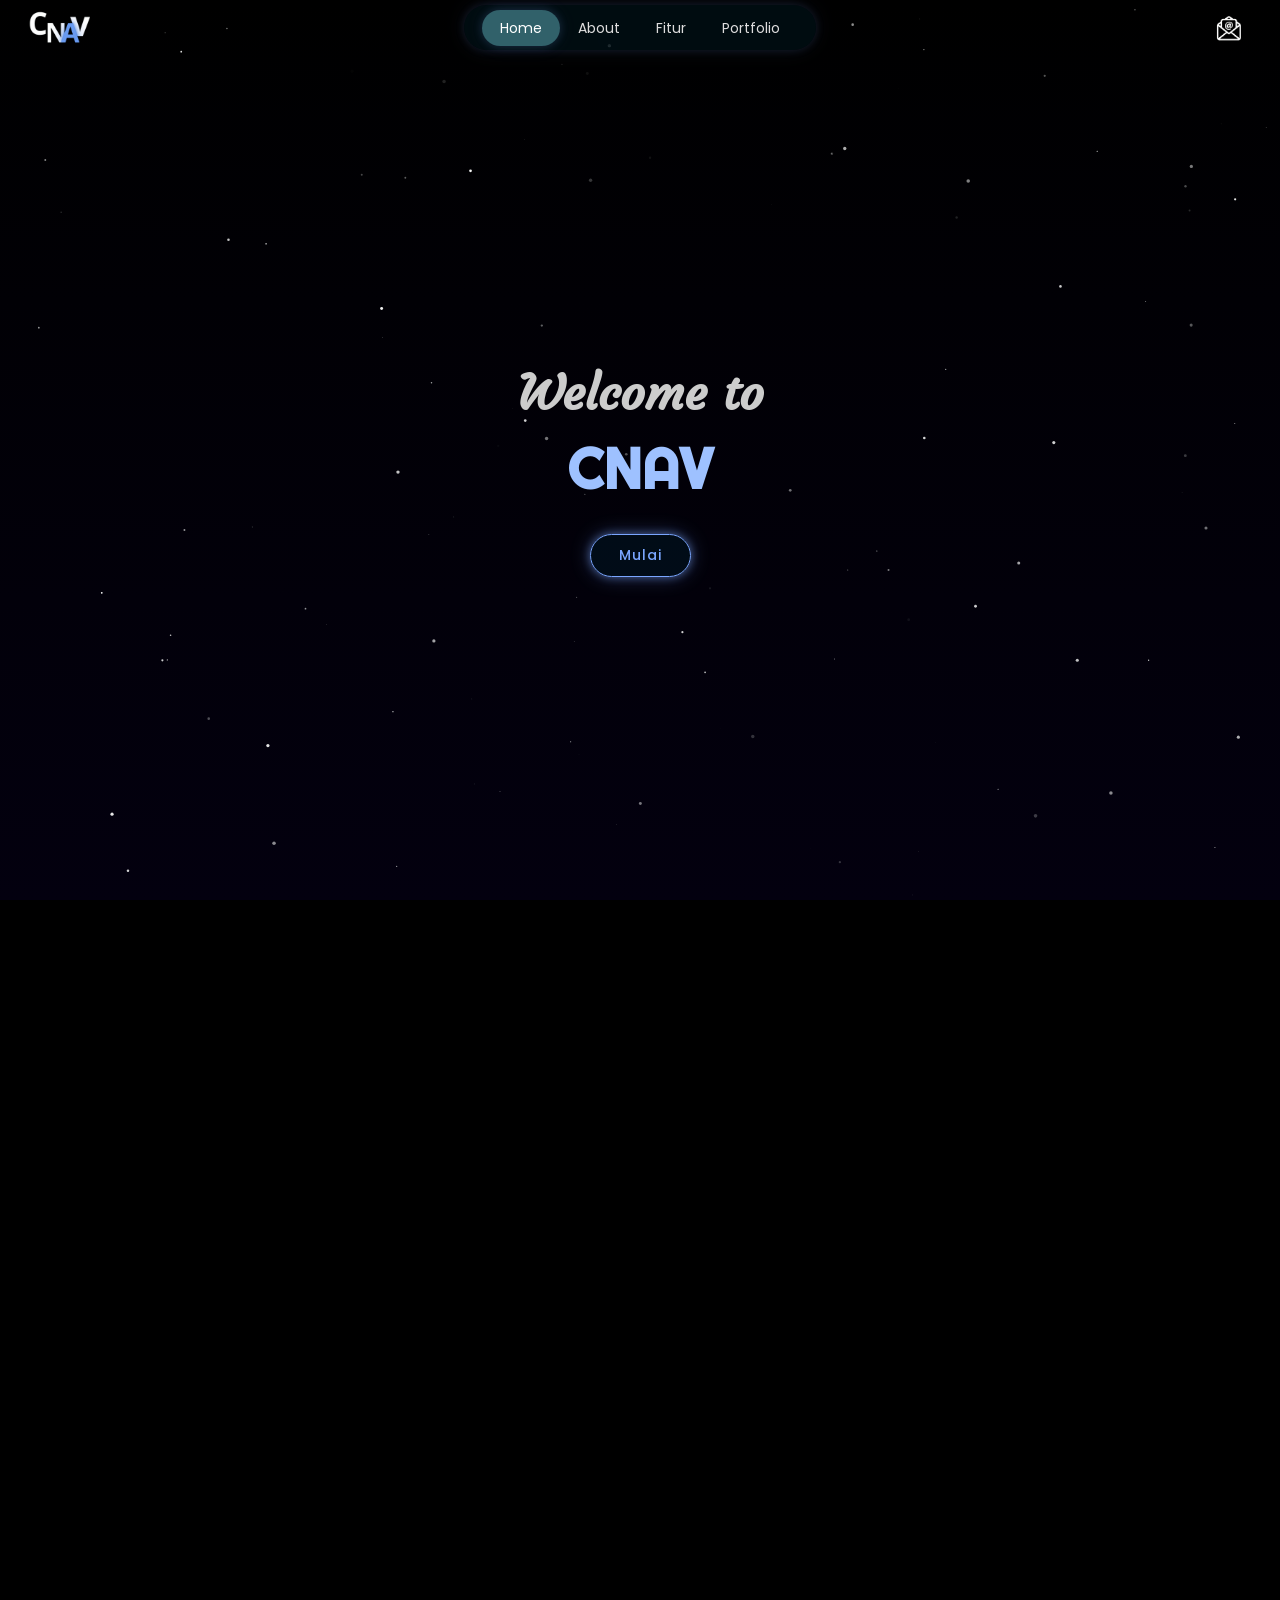
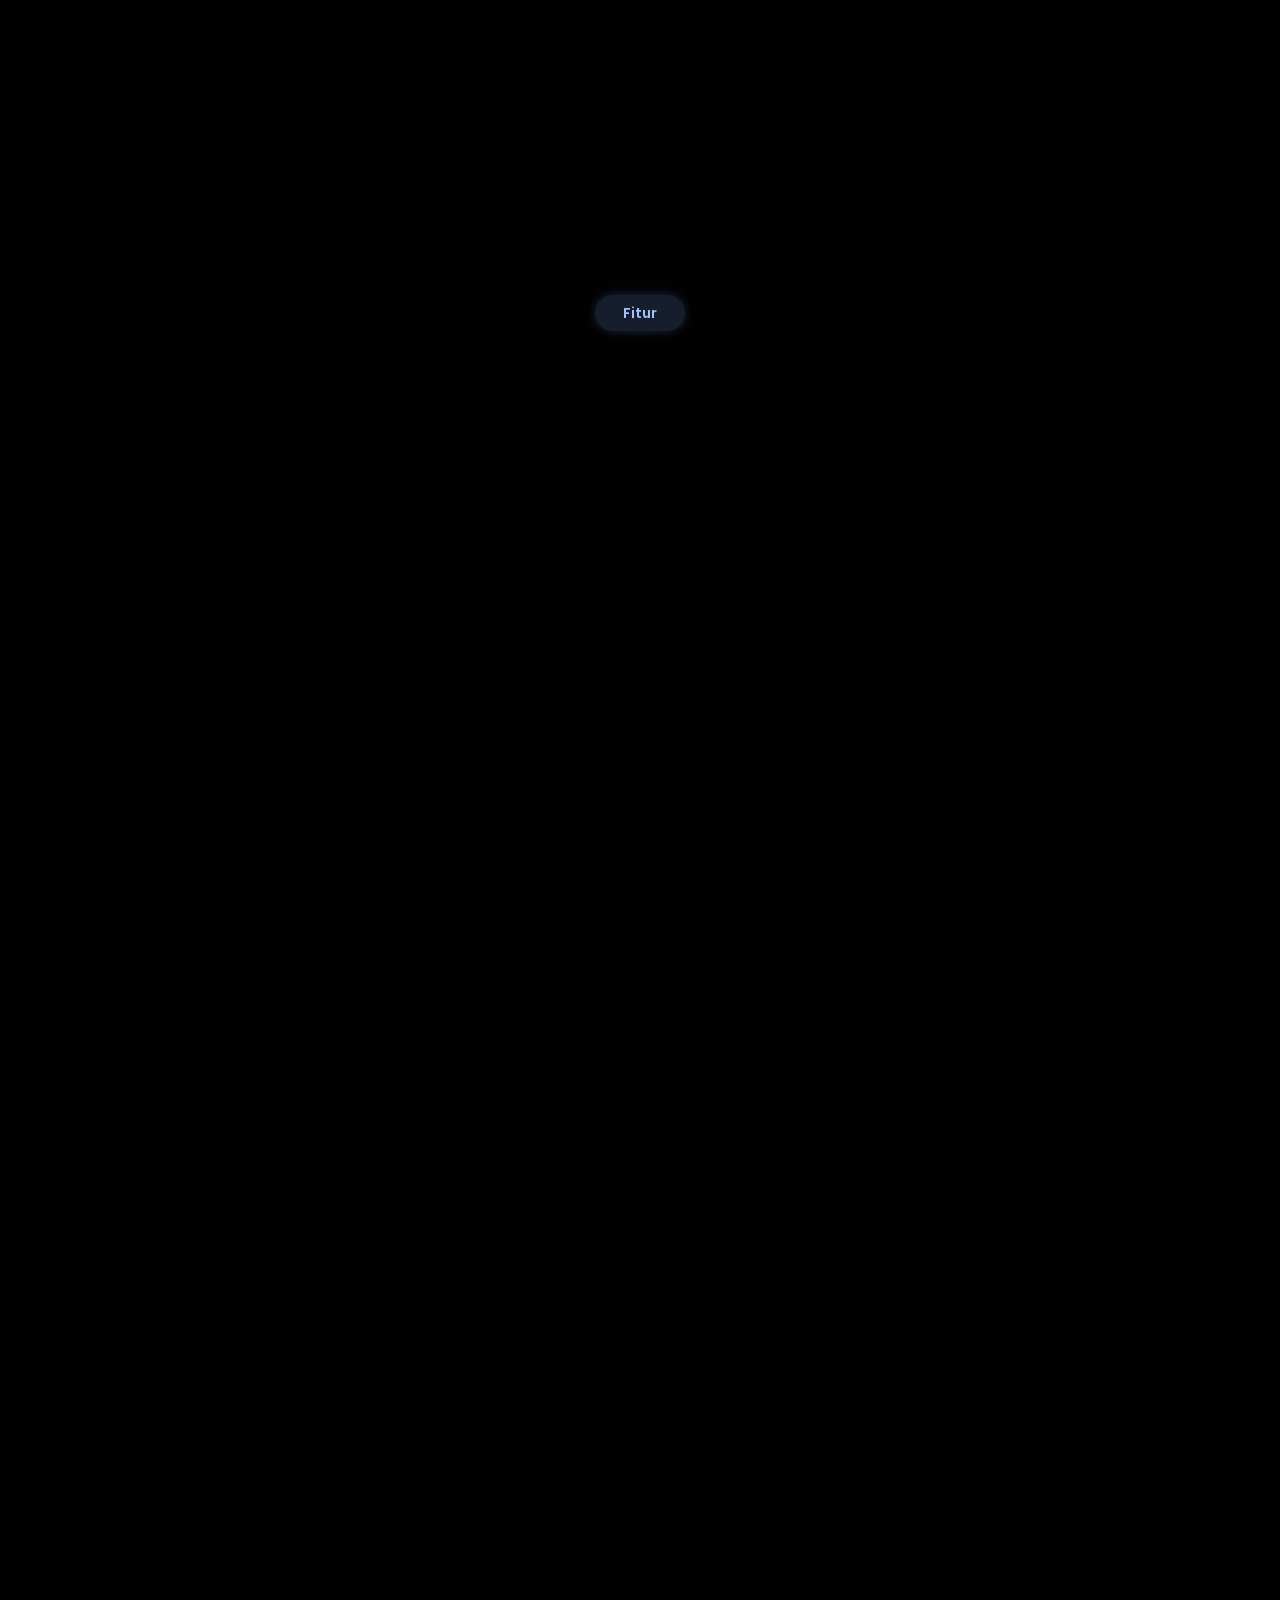
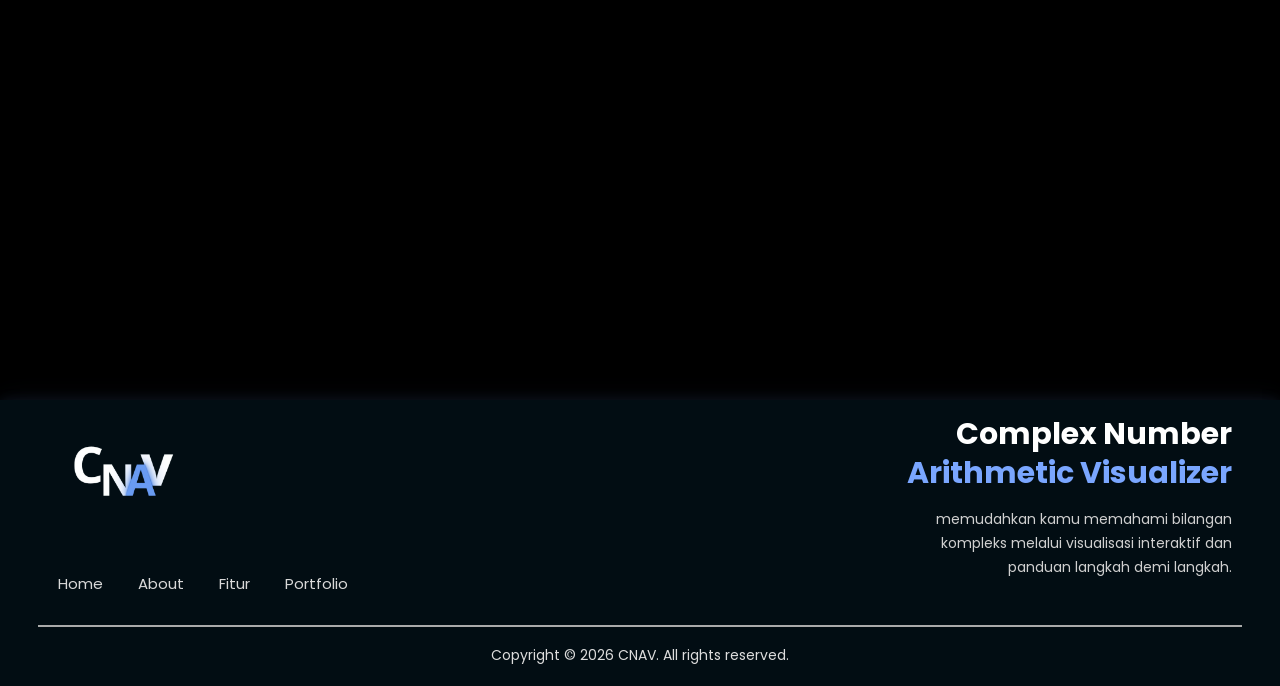
<file: index.html>
<!DOCTYPE html>
<html lang="id">
    <head>
        <meta charset="UTF-8">
        <meta name="viewport" content="width=device-width, initial-scale=1.0">
            <title> CNAV - Complex Number Arithmetic Visualizer</title>
            <link rel="stylesheet" href="assets/css/main.css">
            <link rel="stylesheet" href="assets/css/components.css">
            <link rel="stylesheet" href="assets/css/landing.css">
            <link href="https://fonts.googleapis.com/css2?family=Poppins:wght@300;400;500;600;700&display=swap" rel="stylesheet">
            <link href="https://fonts.googleapis.com/css2?family=Courgette&display=swap" rel="stylesheet">
            <link href="https://fonts.googleapis.com/css2?family=Righteous&display=swap" rel="stylesheet">
            <link href="https://fonts.googleapis.com/css2?family=Story+Script&display=swap" rel="stylesheet">
            <link href="https://fonts.googleapis.com/css2?family=Crimson+Text&display=swap" rel="stylesheet">
            <link rel="icon" type="image/png" href="assets/images/logo-cnav.png">
    </head>

    <body>
        <canvas id="bgCanvas"></canvas>
        <nav class="navbar">
            <div class="logo">
                <img src="assets/images/logo-cnav.png" alt="CNAV Logo">
            </div>
            <ul class="nav-links">
                <li><a href="#home">Home</a></li>
                <li><a href="#about">About</a></li>
                <li><a href="#fitur">Fitur</a></li>
                <li><a href="#portfolio">Portfolio</a></li>
            </ul>
            <a href="mailto:cnavofficial@gmail.com" class="contact-icon">
                <img src="assets/icons/email-icon.png" alt="Email Icon">
                <span>cnavofficial@gmail.com</span>
            </a>
        </nav>

        <section id="home" class="hero">
            <div class="hero-content">
                <h1>Welcome to</h1>
                <h2>CNAV</h2>
                <a href="app.html" class="btn">Mulai</a>
            </div>
        </section>

        <section id="about" class="about">
            <div class="about-text">
                <h2>Complex Number<br>
                    <span>Arithmetic Visualizer</span>
                </h2>

                <p>
                    visualisator minimalis dengan grafik
                    interaktif lengkap dengan langkah
                    penyelesaian sistematis yang mudah
                    dipahami.
                </p>
                <div class="about-line"></div>
            </div>

            <div class="about-image">
                <img src="assets/images/graph.png" alt="Graph Visualization">
            </div>
        </section>

        <section id="fitur" class="features">
            <div class="feature-title">
                <span>Fitur</span>
            </div>

            <div class="feature-container">
                <div class="feature-card">
                    <div class="feature-icon">
                        <img src="assets/icons/feature-icons/operation-icon.png" alt="Operasi Lengkap">
                    </div>

                    <h3>Operasi Lengkap</h3>
                    <p>Tambah, kali, kurang, bagi</p>
                </div>

                <div class="feature-card">
                    <div class="feature-icon">
                        <img src="assets/icons/feature-icons/graph-icon.png" alt="Visualisasi Grafik">
                    </div>

                    <h3>Visualisasi Grafik</h3>
                    <p>Ditampilkan di bidang argand</p>
                </div>

                <div class="feature-card">
                    <div class="feature-icon">
                        <img src="assets/icons/feature-icons/step-icon.png" alt="Langkah Penyelesaian">
                    </div>

                    <h3>Langkah Penyelesaian</h3>
                    <p>
                        Bukan cuma hasil,
                        tapi proses
                    </p>
                </div>
            </div>
        </section>

        <section id="portfolio" class="portfolio">
            <div class="portfolio-title">
                <h2>Orang Orang Dibelakang Layar</h2>
                <div class="portfolio-line">
                    <span></span>
                    <span></span>
                    <span></span>
                </div>
            </div>

            <div class="portfolio-slider">
                <div class="portfolio-card">
                    <img src="assets/images/team/Vin.png" alt="Kevin Pratama">
                    <div class="portfolio-info">
                        <h3>Kevin Pratama</h3>
                        <p>Informatic Student</p>
                    </div>
                </div>

                <div class="portfolio-card">
                    <img src="assets/images/team/Tisya.png" alt="Tisya Natasya">
                    <div class="portfolio-info">
                        <h3>Tisya Natasya</h3>
                        <p>Informatic Student</p>
                    </div>
                </div>

                <div class="portfolio-card">
                    <img src="assets/images/team/Rifarel.png" alt="Rifarel">
                    <div class="portfolio-info">
                        <h3>Rifarel</h3>
                        <p>Informatic Student</p>
                    </div>
                </div>

                <div class="portfolio-card">
                    <img src="assets/images/team/Widad.png" alt="Widad Nabila">
                    <div class="portfolio-info">
                        <h3>Widad Nabila</h3>
                        <p>Informatic Student</p>
                    </div>
                </div>

                <div class="portfolio-card">
                    <img src="assets/images/team/Aulia.png" alt="Aulia Nur Majid">
                    <div class="portfolio-info">
                        <h3>Aulia Nur Majid</h3>
                        <p>Informatic Student</p>
                    </div>
                </div>

                <div class="portfolio-card">
                    <img src="assets/images/team/Syifa.png" alt="Syifa Faujiyah">
                    <div class="portfolio-info">
                        <h3>Syifa Faujiyah</h3>
                        <p>Informatic Student</p>
                    </div>
                </div>
            </div>
        </section>

        <footer class="footer">
            <div class="footer-left">
                <img src="assets/images/logo-cnav.png" alt="CNAV Logo">
                <div class="footer-links">
                    <a href="#home">Home</a>
                    <a href="#about">About</a>
                    <a href="#fitur">Fitur</a>
                    <a href="#portfolio">Portfolio</a>
                </div>
            </div>

            <div class="footer-right">
                <h3>Complex Number<br>
                    <span>
                        Arithmetic Visualizer
                    </span>
                </h3>

                <p>
                    memudahkan kamu memahami
                    bilangan kompleks melalui
                    visualisasi interaktif dan
                    panduan langkah demi langkah.
                </p>
            </div>

            <div class="footer-bottom">
                <p>
                    Copyright © 2026 CNAV.
                    All rights reserved.
                </p>
            </div>
        </footer>

        <script src="assets/js/canvas/background.js"></script>
        <script src="assets/js/ui/portfolio-slider.js"></script>
        <script src="assets/js/ui/navbar-active.js"></script>
        <script src="assets/js/ui/scroll-reveal.js"></script>
    </body>
</html>
</file>
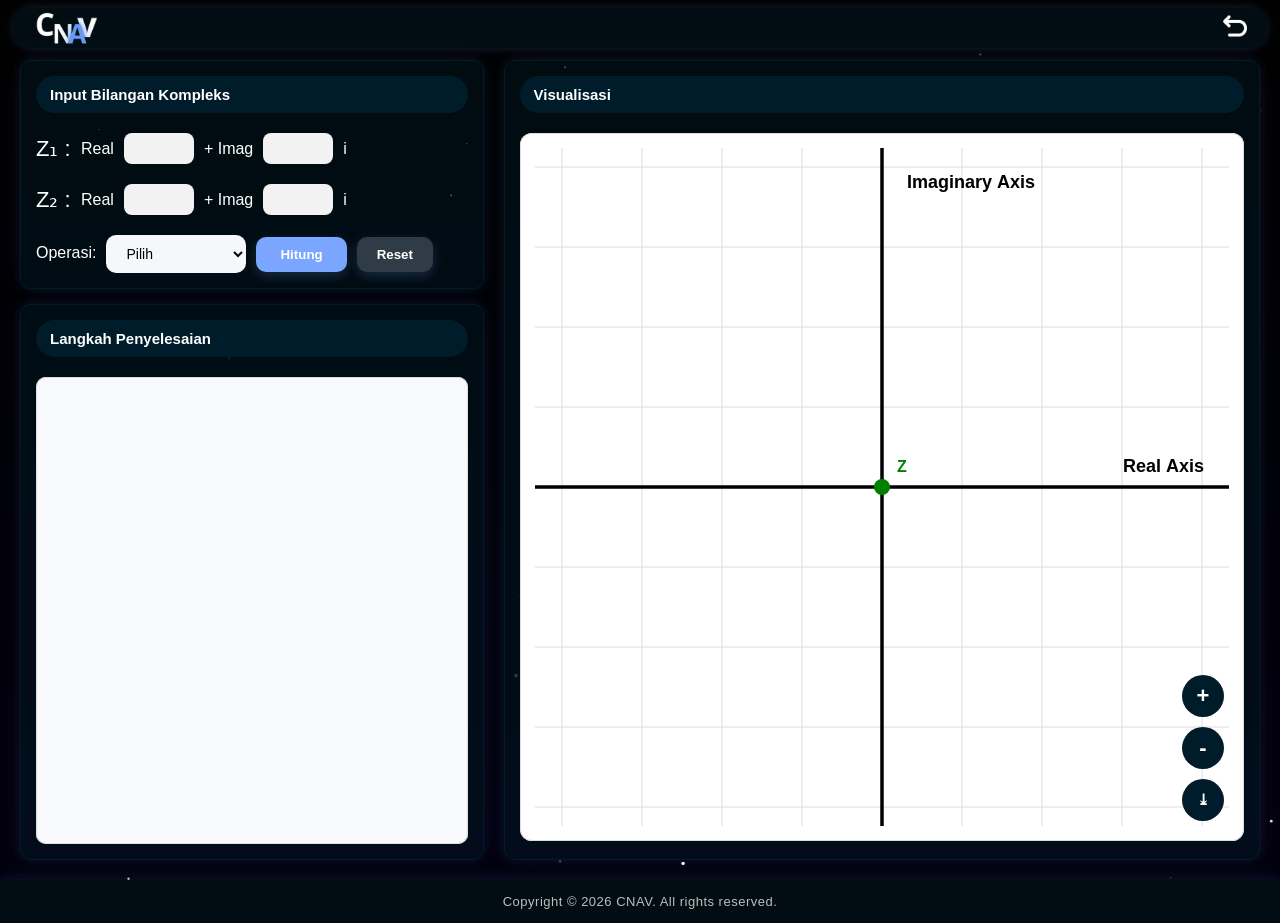
<file: app.html>
<!DOCTYPE html>
<html lang="en">
    <head>
        <meta charset="UTF-8">
        <meta name="viewport" content="width=device-width, initial-scale=1.0">
        <title>CNAV - Main Page</title> 
            <link rel="stylesheet" href="assets/css/main.css">
            <link rel="stylesheet" href="assets/css/components.css">
            <link rel="stylesheet" href="assets/css/app.css">
            <link rel="icon" type="image/png" href="assets/images/logo-cnav.png">
    </head>

    <body>
        <canvas id="bgCanvas"></canvas>
        <nav class="navbar-main reveal-top">
            <div class="logo">
                <img src="assets/images/logo-cnav.png" alt="CNAV Logo">
            </div>

            <a href="index.html" class="back-icon">
                <img src="assets/icons/back-icon.png" alt="Back">
            </a>
        </nav>

        <main class="main-container">
            <section class="left-panel reveal-left">
                <div class="box input-box">
                    <h2>Input Bilangan Kompleks</h2>
                    <div class="input-group">
                        <label>Z₁ :</label>
                        <span>Real</span>
                        <input type="number" id="real1">
                        <span>+ Imag</span>
                        <input type="number" id="imag1">
                        <span>i</span>
                    </div>

                    <div class="input-group">
                        <label>Z₂ :</label>
                        <span>Real</span>
                        <input type="number" id="real2">
                        <span>+ Imag</span>
                        <input type="number" id="imag2">
                        <span>i</span>
                    </div>

                    <div class="operation-row">
                        <label>Operasi:</label>
                        <select id="operation">
                            <option value="">Pilih</option>
                            <option value="add">Penjumlahan</option>
                            <option value="sub">Pengurangan</option>
                            <option value="mul">Perkalian</option>
                            <option value="div">Pembagian</option>
                        </select>

                        <button id="calculateBtn">
                            Hitung
                        </button>

                        <button id="resetBtn">
                            Reset
                        </button>
                    </div>
                </div>

                <div class="box step-box">
                    <h2>Langkah Penyelesaian</h2>
                    <div id="steps"></div>
                </div>
            </section>

            <section class="right-panel reveal-right">
                <div class="box graph-box">
                    <h2>Visualisasi</h2>
                <div class="graph-area">
                    <canvas id="complexCanvas"></canvas>
                    <div class="zoom-controls">
                        <button id="zoomIn">+</button>
                        <button id="zoomOut">-</button>
                        <button id="saveGraphBtn">⤓</button>
                    </div>
                </div>
            </section>
        </main>

        <footer class="main-footer reveal-bottom">
            <p>
                Copyright © 2026 CNAV.
                All rights reserved.
            </p>
        </footer>

        <script type="module" src="assets/js/app.js"></script>
        <script src="assets/js/canvas/background.js"></script>
        <script src="assets/js/ui/app-entrance.js"></script>
    </body>
</html>
</file>
<file: assets/css/main.css>
html,
body {
    width: 100%;
    min-height: 100%;
    margin: 0;
    padding: 0;
    background: #000;
}

* {
    margin: 0;
    padding: 0;
    box-sizing: border-box;
}

html {
    scroll-behavior: smooth;
    overscroll-behavior: none;
}

body {
    font-family: 'Poppins', sans-serif;
    background: transparent;
    color: white;
    min-height: 100vh;
}

#bgCanvas {
    position: fixed;
    inset: 0;
    width: 100vw;
    height: 100vh;
    z-index: -1;
    pointer-events: none;
}
</file>
<file: assets/css/components.css>
.logo img {
    height: 45px;
    width: auto;
    display: block;
}

.btn {
    display: inline-block;
    margin-top: 30px;
    padding: 10px 28px;
    border: 0.5px solid #7aa6ff;
    border-radius: 25px;
    background: rgba(0, 60, 80, 0.2);
    color: #7aa6ff;
    text-decoration: none;
    font-size: 14px;
    font-weight: 500;
    letter-spacing: 1px;
    transition: 0.3s;
    box-shadow:
        0 0 8px rgba(122, 166, 255, 0.5),
        0 0 20px rgba(122, 166, 255, 0.3);
}

.btn:hover {
    background: rgba(122, 166, 255, 0.12);
    color: #fff;
    transform: translateY(-2px);
    box-shadow:
        0 0 12px rgba(122, 166, 255, 0.8),
        0 0 30px rgba(122, 166, 255, 0.45);
}

.box {
    background: rgba(0, 60, 80, 0.2);
    border: 0.2px solid #001c2b;
    border-radius: 10px;
    padding: 15px;
    overflow: hidden;
    box-shadow:
        0 0 12px rgba(122, 166, 255, 0.10),
        0 0 28px rgba(122, 166, 255, 0.06);
}
</file>
<file: assets/css/landing.css>
section {
    min-height: 100vh;
    padding: 80px 8%;
}

.navbar {
    position: fixed;
    top: 0;
    width: 100%;
    padding: 5px 2%;
    display: flex;
    justify-content: space-between;
    align-items: center;
    z-index: 1000;
}

.nav-links {
    list-style: none;
    display: flex;

    position: absolute;
    left: 50%;
    transform: translateX(-50%);

    background: rgba(0, 60, 80, 0.2);
    padding: 10px 18px;
    border-radius: 999px;
    backdrop-filter: blur(10px);
    -webkit-backdrop-filter: blur(10px);

    box-shadow:
        0 0 10px rgba(122, 166, 255, 0.15),
        0 0 25px rgba(122, 166, 255, 0.08);
}

.nav-links a {
    text-decoration: none;
    color: #ddd;
    font-size: 14px;
    padding: 8px 18px;
    border-radius: 999px;
    transition: 0.3s ease;
}

.nav-links a:hover {
    background: rgba(255, 255, 255, 0.08);
    color: #fff;
}

.nav-links a.active {
    background: rgba(131, 236, 255, 0.377);
    color: #ffffff;

    box-shadow:
        0 0 10px rgba(122, 166, 255, 0.18),
        0 0 20px rgba(122, 166, 255, 0.08);
}

.contact-icon {
    display: flex;
    align-items: center;
    justify-content: flex-end;
    gap: 10px;
    text-decoration: none;
    min-width: 260px;
}

.contact-icon img {
    width: 30px;
    height: 30px;
    cursor: pointer;
    transition: 0.3s ease;
    z-index: 2;
}

.contact-icon span {
    color: #ddd;
    font-size: 14px;
    white-space: nowrap;

    opacity: 0;
    max-width: 0;
    overflow: hidden;

    transition: 0.4s ease;
}

.contact-icon:hover img {
    transform: translateX(-3px);
}

.contact-icon:hover span {
    opacity: 1;
    max-width: 250px;
}

.hero {
    display: flex;
    justify-content: center;
    align-items: center;
    text-align: center;
    background: transparent;
    padding-top: 120px;
}

.hero-content h1 {
    font-family: 'Courgette', cursive;
    font-size: 48px;
    font-weight: 600;
    color: #ccc;
}

.hero-content h2 {
    font-family: 'Righteous', sans-serif;
    font-size: 56px;
    font-weight: 700;
    color: #9ec1ff;
    margin-top: 10px;
}

.about {
    min-height: 100vh;
    display: flex;
    justify-content: space-between;
    align-items: center;
    gap: 60px;
    padding: 100px 8%;
    background: transparent;
}

.about-text {
    flex: 1;
}

.about-text h2 {
    font-size: 52px;
    font-weight: 700;
    line-height: 1.2;
    color: #ffffff;
}

.about-text h2 span {
    color: #7aa6ff;
}

.about-text p {
    margin-top: 25px;
    font-size: 28px;
    line-height: 1.6;
    color: #d9d9d9;
    max-width: 600px;
}

.about-line {
    margin-top: 40px;
    width: 220px;
    height: 4px;
    background: #7aa6ff;
    border-radius: 10px;
    box-shadow:
        0 0 10px rgba(122, 166, 255, 0.35),
        0 0 25px rgba(122, 166, 255, 0.12);
}

.about-image {
    flex: 1;
    display: flex;
    justify-content: center;
}

.about-image img {
    width: 100%;
    max-width: 500px;
    border-radius: 20px;
    object-fit: cover;
}

.features {
    min-height: 100vh;
    padding: 100px 8%;
    background: transparent;
    text-align: center;
}

.feature-title {
    margin-bottom: 80px;
}

.feature-title span {
    background: rgba(122, 166, 255, 0.18);
    color: #9ec1ff;
    padding: 8px 28px;
    border-radius: 999px;
    font-size: 14px;
    font-weight: 600;
    backdrop-filter: blur(10px);
    -webkit-backdrop-filter: blur(10px);
    box-shadow:
        0 0 10px rgba(122, 166, 255, 0.18),
        0 0 25px rgba(122, 166, 255, 0.08);
}

.feature-container {
    display: flex;
    justify-content: center;
    gap: 40px;
    flex-wrap: wrap;
}

.feature-card {
    background: #071d2a;
    width: 320px;
    padding: 80px 30px 40px;
    border-radius: 16px;
    position: relative;
    transition: 0.3s ease;
    box-shadow:
        0 0 12px rgba(122, 166, 255, 0.10),
        0 0 28px rgba(122, 166, 255, 0.06);
}

.feature-card:hover {
    transform: translateY(-8px);
    box-shadow:
        0 0 12px rgba(122, 166, 255, 0.22),
        0 0 28px rgba(122, 166, 255, 0.12);
}

.feature-icon {
    position: absolute;
    top: -35px;
    left: 50%;
    transform: translateX(-50%);
    background: rgba(122, 166, 255, 0.18);
    width: 70px;
    height: 70px;
    border-radius: 50%;

    display: flex;
    justify-content: center;
    align-items: center;

    backdrop-filter: blur(10px);
    -webkit-backdrop-filter: blur(10px);

    box-shadow:
        0 0 10px rgba(122, 166, 255, 0.22),
        0 0 25px rgba(122, 166, 255, 0.12);
}

.feature-icon img {
    width: 36px;
    height: 36px;
    object-fit: contain;
    filter: brightness(1.1);
}

.feature-card h3 {
    font-size: 22px;
    margin-bottom: 16px;
    color: #fff;
}

.feature-card p {
    font-size: 15px;
    color: #d2d2d2;
    line-height: 1.6;
}

.portfolio {
    min-height: 100vh;
    padding: 100px 6%;
    background: transparent;
    overflow: hidden;
}

.portfolio-title {
    margin-bottom: 60px;
}

.portfolio-title h2 {
    font-size: 42px;
    color: #ffffff;
    margin-bottom: 18px;
}

.portfolio-line {
    display: flex;
    align-items: center;
    gap: 12px;

    margin-top: 14px;
}

.portfolio-line span:nth-child(1) {
    width: 180px;
    height: 4px;

    background: #7aa6ff;
    border-radius: 999px;
    box-shadow:
        0 0 10px rgba(122, 166, 255, 0.35),
        0 0 25px rgba(122, 166, 255, 0.12);
}

.portfolio-line span:nth-child(2) {
    width: 40px;
    height: 4px;

    background: #7aa6ff;
    border-radius: 999px;
    box-shadow:
        0 0 10px rgba(122, 166, 255, 0.35),
        0 0 25px rgba(122, 166, 255, 0.12);
}

.portfolio-line span:nth-child(3) {
    width: 70px;
    height: 4px;

    background: #7aa6ff;
    border-radius: 999px;
    box-shadow:
        0 0 10px rgba(122, 166, 255, 0.35),
        0 0 25px rgba(122, 166, 255, 0.12);
}

.portfolio-slider {
    display: flex;
    gap: 50px;

    overflow-x: auto;
    overflow-y: hidden;
    scroll-behavior: smooth;

    padding-left: 80px;
    padding-right: 80px;
    padding-top: 15px;
    padding-bottom: 15px;

    align-items: flex-start;
}

.portfolio-slider::-webkit-scrollbar {
    display: none;
}

.portfolio-slider {
    -ms-overflow-style: none;
    scrollbar-width: none;
}

.portfolio-card {
    position: relative;

    min-width: 230px;
    height: 320px;

    flex-shrink: 0;

    transition: 0.3s ease;
}

.portfolio-card::before {
    content: "";
    position: absolute;
    top: 20px;
    left: -8px;
    right: -8px;
    bottom: -16px;

    background: #03263a;
    z-index: 0;
    transition: 0.35s ease;
}

.portfolio-card:hover {
    transform: translateY(-8px);
}

.portfolio-card:hover::before {
    background: #063b59;
    box-shadow:
        0 0 18px rgba(122, 166, 255, 0.20),
        0 0 35px rgba(122, 166, 255, 0.12);
}

.portfolio-card img {
    position: relative;
    width: 100%;
    height: 100%;
    object-fit: cover;

    display: block;
    z-index: 1;
    border: 1px solid rgba(0, 60, 90, 0.7);
    filter: brightness(0.95);
    transition:
        transform 0.5s ease,
        filter 0.5s ease;
}

.portfolio-card:hover img {
    transform: scale(1.06);
    filter: brightness(1.05);
}

.portfolio-info {
    position: absolute;
    bottom: 0.5px;
    left: 50%;
    transform: translateX(-50%);
    z-index: 2;
    text-align: left;
    width: 100%;
}

.portfolio-info h3 {
    color: #ffffff;

    font-family: 'Story Script', sans-serif;
    font-size: 22px;
    font-weight: 300;
    
    margin-left: 20px;
    margin-bottom: -2px;
    
    line-height: 1.1;
}

.portfolio-info p {
    font-family: 'Crimson Text', serif;
    color: #ffffff;

    font-size: 18px;
    font-weight: 300;

    margin-left: 60px;
    margin-bottom: -10px;

    line-height: 1.1;
}

.footer {
    background: #020d13;
    padding: 15px 3% 20px;
    color: #fff;

    box-shadow:
        0 0 12px rgba(122, 166, 255, 0.10),
        0 0 28px rgba(122, 166, 255, 0.06);

    display: flex;
    justify-content: space-between;
    align-items: flex-start;
    flex-wrap: wrap;
    gap: 30px;
}

.footer-left {
    display: flex;
    flex-direction: column;
    justify-content: space-between;
    min-height: 180px;
}

.footer-left img {
    width: 110px;
    height: auto;
    margin-top: 20px;
    margin-left: 30px;
}

.footer-links {
    display: flex;
    justify-content: center;
    gap: 35px;
    width: 100%;
    margin-top: auto;
    padding-left: 20px;
}

.footer-links a {
    text-decoration: none;
    color: #d9d9d9;
    font-size: 15px;
    transition: 0.3s;
}

.footer-links a:hover {
    color: #7aa6ff;
}

.footer-right {
    max-width: 360px;
    text-align: right;
}

.footer-right h3 {
    font-size: 30px;
    line-height: 1.3;
    font-weight: 700;
    padding-right: 10px;
}

.footer-right h3 span {
    color: #7aa6ff;
}

.footer-right p {
    margin-top: 15px;
    font-size: 14px;
    padding-right: 10px;
    line-height: 1.7;
    color: #d0d0d0;
}

.footer-bottom {
    width: 100%;
    padding-top: 18px;
    border-top: 2px solid #aaa;
    text-align: center;
}

.footer-bottom p {
    font-size: 14px;
    color: #ddd;
}

.portfolio-slider {
    cursor: grab;
}

.portfolio-slider.dragging {
    cursor: grabbing;
}

.about-text,
.about-image,
.feature-card,
.portfolio-card,
.portfolio-title {
    opacity: 0;
    transition:
        opacity 0.8s ease,
        transform 0.8s ease;
}

.about-text {
    transform: translateX(-80px);
}

.about-image {
    transform: translateX(80px);
}

.feature-card,
.portfolio-card,
.portfolio-title {
    transform: translateY(60px);
}

.show {
    opacity: 1;
    transform: translate(0, 0);
}
</file>
<file: assets/css/app.css>
.navbar-main {
    position: relative;
    width: 98%;
    height: 40px;
    top: 8px;
    background: #020d13;
    padding: 0 20px;
    border-radius: 25px;

    box-shadow:
        0 0 10px rgba(122, 166, 255, 0.15),
        0 0 25px rgba(122, 166, 255, 0.08);

    transition: 0.3s ease;

    display: flex;
    justify-content: space-between;
    align-items: center;

    margin: 0 auto 20px auto;
}

.back-icon img {
    width: 24px;
    height: 24px;
    cursor: pointer;
    transition: 0.3s ease;
}

.back-icon img:hover {
    transform: scale(1.08);
}

.main-container {
    display: flex;
    gap: 20px;
    height: calc(100vh - 80px);
    padding: 0 20px 20px;
}

.left-panel {
    width: 38%;
    display: flex;
    flex-direction: column;
    gap: 15px;
}

.right-panel {
    width: 62%;
}

.box h2 {
    background: #001c2b;
    padding: 10px 14px;
    border-radius: 40px;
    font-size: 15px;
    margin-bottom: 20px;
    font-weight: 600;
}

.input-group {
    display: flex;
    align-items: center;
    gap: 10px;
    margin-bottom: 20px;
    flex-wrap: wrap;
}

.input-group label {
    width: 35px;
    font-size: 22px;
}

.input-group span {
    font-size: 16px;
}

.input-group input {
    width: 70px;
    padding: 8px;
    border: none;
    border-radius: 8px;
    outline: none;
    background: #f2f2f2;
}

.operation-row {
    display: flex;
    align-items: center;
    gap: 10px;
    margin-top: 15px;
    flex-wrap: nowrap;
}

.operation-row label {
    font-size: 16px;
    font-weight: 500;
    white-space: nowrap;
    margin-top: -2px;
}

.operation-row select {
    padding: 10px 16px;
    border-radius: 10px;
    border: none;
    outline: none;
    background: #f5f7fb;
    font-size: 14px;
    width: 140px;
    cursor: pointer;
}

.operation-row button {
    background: #7aa6ff;
    border: none;
    padding: 10px 24px;
    border-radius: 10px;
    color: white;
    font-weight: 600;
    cursor: pointer;
    transition: 0.3s ease;

    box-shadow: 0 4px 12px rgba(122, 166, 255, 0.2);
}

.operation-row button:hover {
    transform: translateY(-2px);
    opacity: 0.9;
}

#resetBtn {
    background: #2f3b46;
    padding: 10px 20px;
}

#resetBtn:hover {
    background: #44515c;
}

.step-box {
    flex: 1;
    display: flex;
    flex-direction: column;
    min-height: 0;
}

#steps {
    background: #f8f9fc;
    flex: 1;
    min-height: 0;
    max-height: 100%;

    border-radius: 10px;
    padding: 20px;
    color: #111;
    overflow-y: auto;
    line-height: 1.8;
    font-size: 15px;

    box-shadow: inset 0 0 0 1px #ddd;
}

#steps::-webkit-scrollbar {
    width: 8px;
}

#steps::-webkit-scrollbar-thumb {
    background: #b8c2cc;
    border-radius: 10px;
}

.graph-box {
    height: 100%;
}

.graph-area {
    background: #ffffff;
    border-radius: 12px;
    height: calc(100% - 60px);
    padding: 15px;

    box-shadow: inset 0 0 0 1px #ddd;

    position: relative;
}

#complexCanvas {
    width: 100%;
    height: 100%;
    background: #fff;
    border-radius: 8px;
}

.zoom-controls {
    position: absolute;
    right: 20px;
    bottom: 20px;

    display: flex;
    flex-direction: column;
    gap: 10px;
}

.zoom-controls button {
    width: 42px;
    height: 42px;
    border: none;
    border-radius: 50%;
    background: #001c2b;
    color: white;
    font-size: 22px;
    font-weight: bold;
    cursor: pointer;
    transition: 0.3s ease;
}

.zoom-controls button:hover {
    transform: scale(1.08);
}

#saveGraphBtn {
    font-size: 15px;
}

.main-footer {
    width: 100%;
    padding: 14px 0;
    text-align: center;
    background: #020d13;
    box-shadow:
        0 0 12px rgba(122, 166, 255, 0.10),
        0 0 28px rgba(122, 166, 255, 0.06);
}

.main-footer p {
    color: #bdbdbd;
    font-size: 13px;
    letter-spacing: 0.5px;
}

.reveal-top,
.reveal-left,
.reveal-right,
.reveal-bottom {
    opacity: 0;
    transition:
        opacity 1s ease,
        transform 1s ease;
}

.reveal-top,
.reveal-bottom {
    transform: none;
}

.reveal-left {
    transform: translateX(-80px);
}

.reveal-right {
    transform: translateX(80px);
}

.show-app {
    opacity: 1;
    transform: translate(0, 0);
}
</file>
